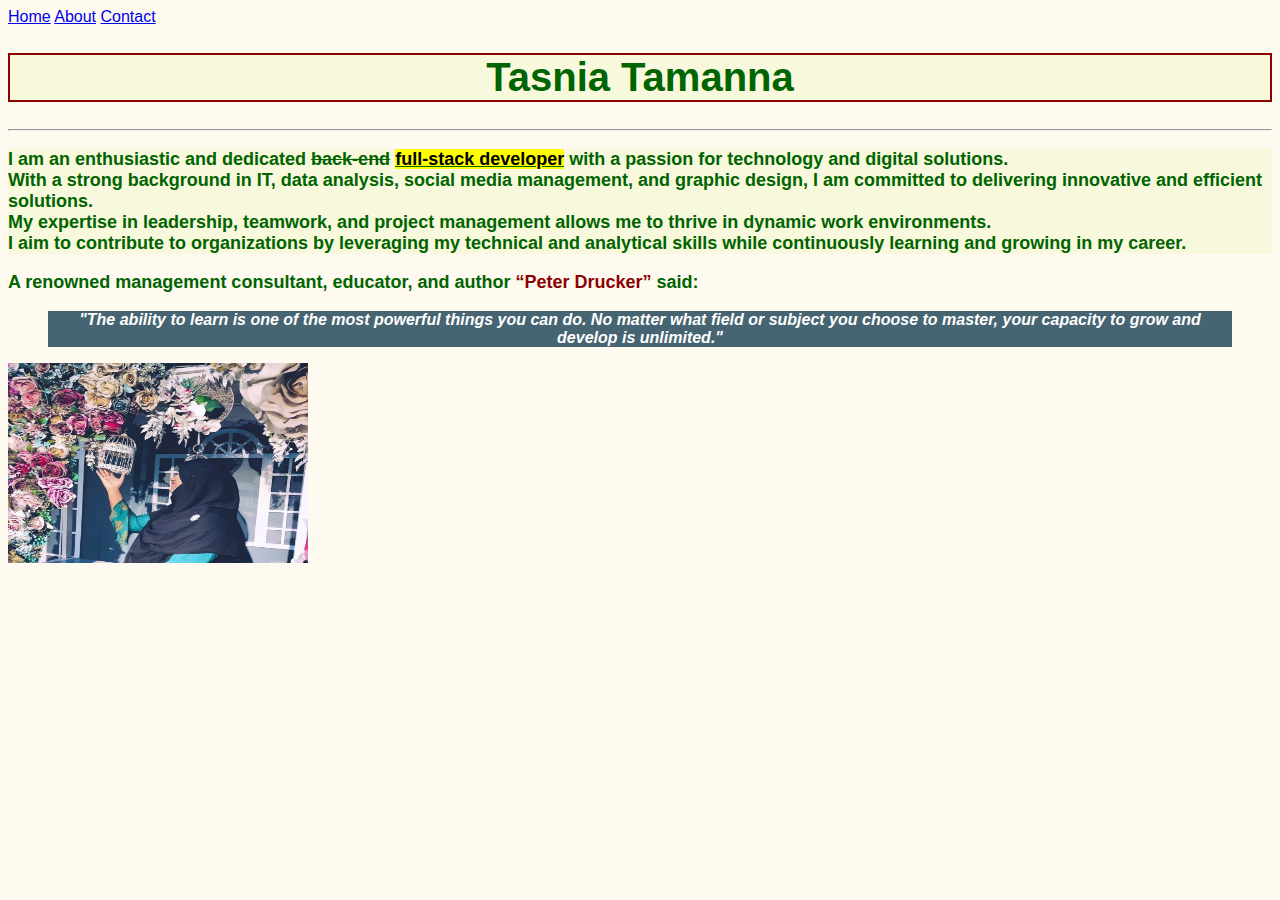
<file: pages/about.html>
<!DOCTYPE html>
<html lang="en">
<head>
  <meta charset="UTF-8">
  <title>About</title>
  <a href="../index.html">Home</a>
  <a href="about.html">About</a>
  <a href="contact.html">Contact</a>
  <link rel="stylesheet" href="../style.css">
</head>
<body>

  <h1 class="head1">Tasnia Tamanna</h1>
  <hr>

  <p class="text1">
   
      I am an enthusiastic and dedicated <del>back-end</del> <ins><mark>full-stack developer</mark></ins> with a passion for technology and digital solutions.<br>
      With a strong background in IT, data analysis, social media management, and graphic design, I am committed to delivering innovative and efficient solutions.<br>
      My expertise in leadership, teamwork, and project management allows me to thrive in dynamic work environments.<br>
      I aim to contribute to organizations by leveraging my technical and analytical skills while continuously learning and growing in my career.
   
  </p>

  <p class="text2">A renowned management consultant, educator, and author <q class="name1">Peter Drucker</q> said:</p>
  <blockquote id="quote" cite="https://www.goodreads.com/quotes/77826-the-ability-to-learn-is-one-of-the-most-powerful">
    <em>"The ability to learn is one of the most powerful things you can do. No matter what field or subject you choose to master, your capacity to grow and develop is unlimited."</em>
  </blockquote>

  <img class="img1" src="../images/tasnia-tamanna.jpeg" alt="Tasnia Tamanna">

 
</body>
</html>
</file>
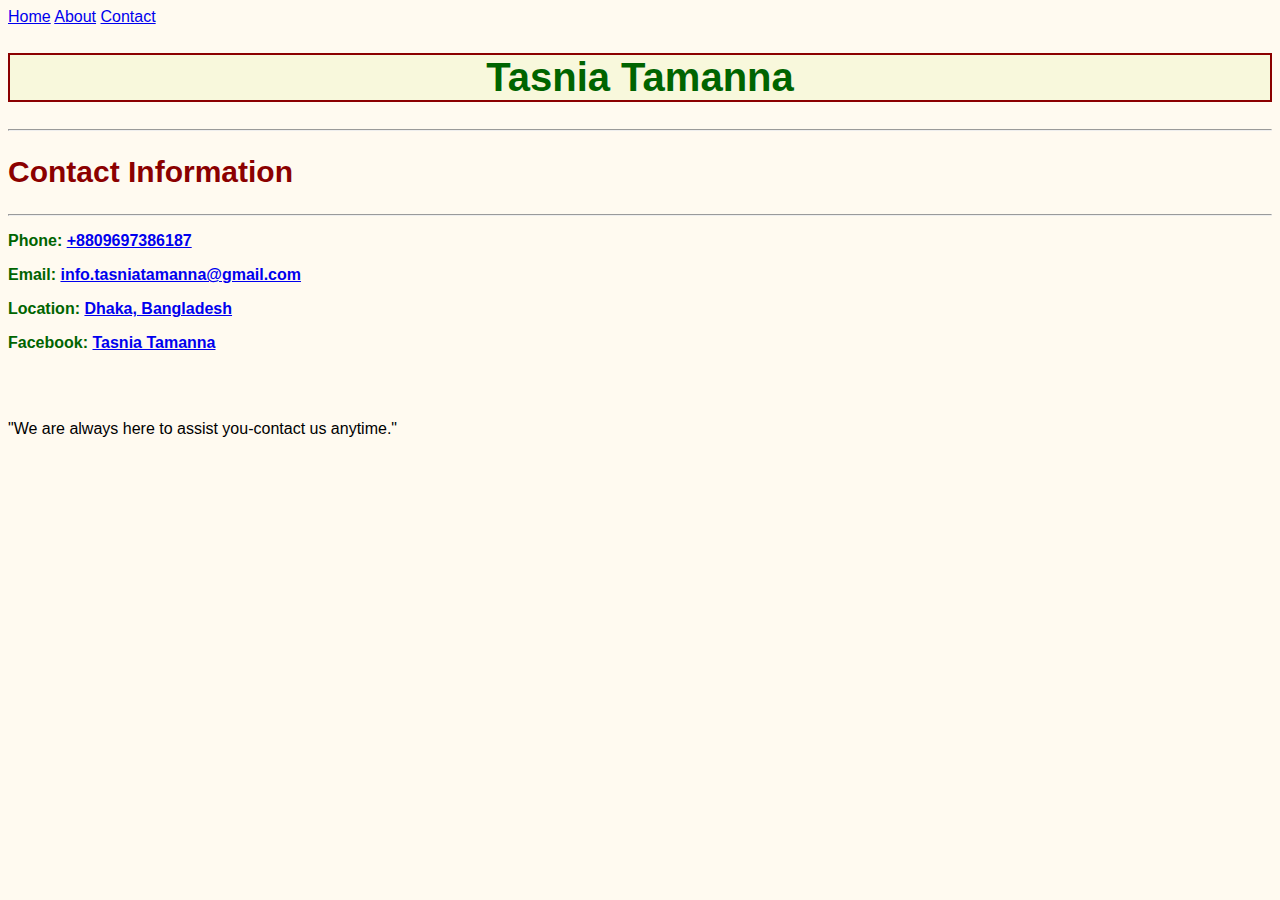
<file: pages/contact.html>
<!DOCTYPE html>
<html lang="en">
<head>
  <meta charset="UTF-8">
  <title>Contact</title>
  <a href="../index.html">Home</a>
  <a href="about.html">About</a>
  <a href="contact.html">Contact</a>
  <link rel="stylesheet" href="../style.css">
</head>
<body >

  <h1 class="head1">Tasnia Tamanna</h1>

  <hr>
<h2 class="head2">Contact Information</h2>
  <hr>
  <p class="text3">Phone: <a href="tel:+8809697386187">+8809697386187</a></p>
  <p class="text3">Email: <a href="mailto:info.tasniatamanna@gmail.com">info.tasniatamanna@gmail.com</a></p>
  <p class="text3">Location: <a href="https://www.google.com/maps?q=Dhaka,Bangladesh" target="_blank">Dhaka, Bangladesh</a></p>
  <p class="text3">Facebook: <a href="https://www.facebook.com/tasniatamannaweb" target="_blank">Tasnia Tamanna</a></p>
  <br>
  <br>

  <p class="text8"> "We are always here to assist you-contact us anytime."</p>

</body>
</html>
</file>
<file: style.css>
body{
	background-color: floralwhite; font-family: Arial; font-style: sans-serif;
}

.head1{
	border: 2px solid darkred; font-size: 40px; color: darkgreen; background-color: rgb(248, 248, 220); text-align: center;
}

.text1{
	font-size: 18px; font-weight: 750; color: darkgreen; background-color: rgb(248,248,220);
}

.text2{
	font-size: 18px; font-weight: 750; color: darkgreen;
}
.name1{
	color: darkred;
}

#quote{
	background-color: rgb(70, 100, 113); font-weight: 800; color: white; text-align: center;
}

.img1{
	width: 300px; height: 200px;
}

.head2{
	color: darkred; font-size: 30px;
}

.text3{
	color: darkgreen; font-weight: bolder;
}

.sm{
	font-size: small;
}

.head3{
	color: darkred; font-size: 30px;
}

.head4{
	color: darkgreen;
}

.ul{
	color: darkgreen; font-size: 18px;
}

.cdn{
	width: 820px; height: 360px;
}

.table{
	width: 70% border 1px solid black; border-collapse: collapse; text-align: center; color: darkgreen;
}

.th_td{
	border: 1px solid black;
}

.text4{
	color: darkgreen; font-size: 18px; font-weight: bolder;
}

.text5{
	background-color: hsl(9, 80%, 80%); font-size: 40px; font-weight: bolder; color: darkgreen; text-align: center;
}

#Quran{
	background-color: rgba(180,50,20,0.2); color: darkmagenta; font-size: 130%; font-family: times new roman; font-weight: bolder; text-align: center;
}

.aud_vid_text{
	color: darkred; font-size: 30px; font-weight: bolder;
}

.video{
	width: 400px; height: 150;
}

.button{
	color: darkgreen; font-size: 20px; font-weight: bolder;
}

.img2{
	width: 400px; height: 250px;
}

.head5{
	color: darkmagenta; font-family: sans-serif;
}

.text6{
	color: red; font-weight: 700;
}

.text7{
	text-align: center; color: mediumvioletred;
}
</file>
